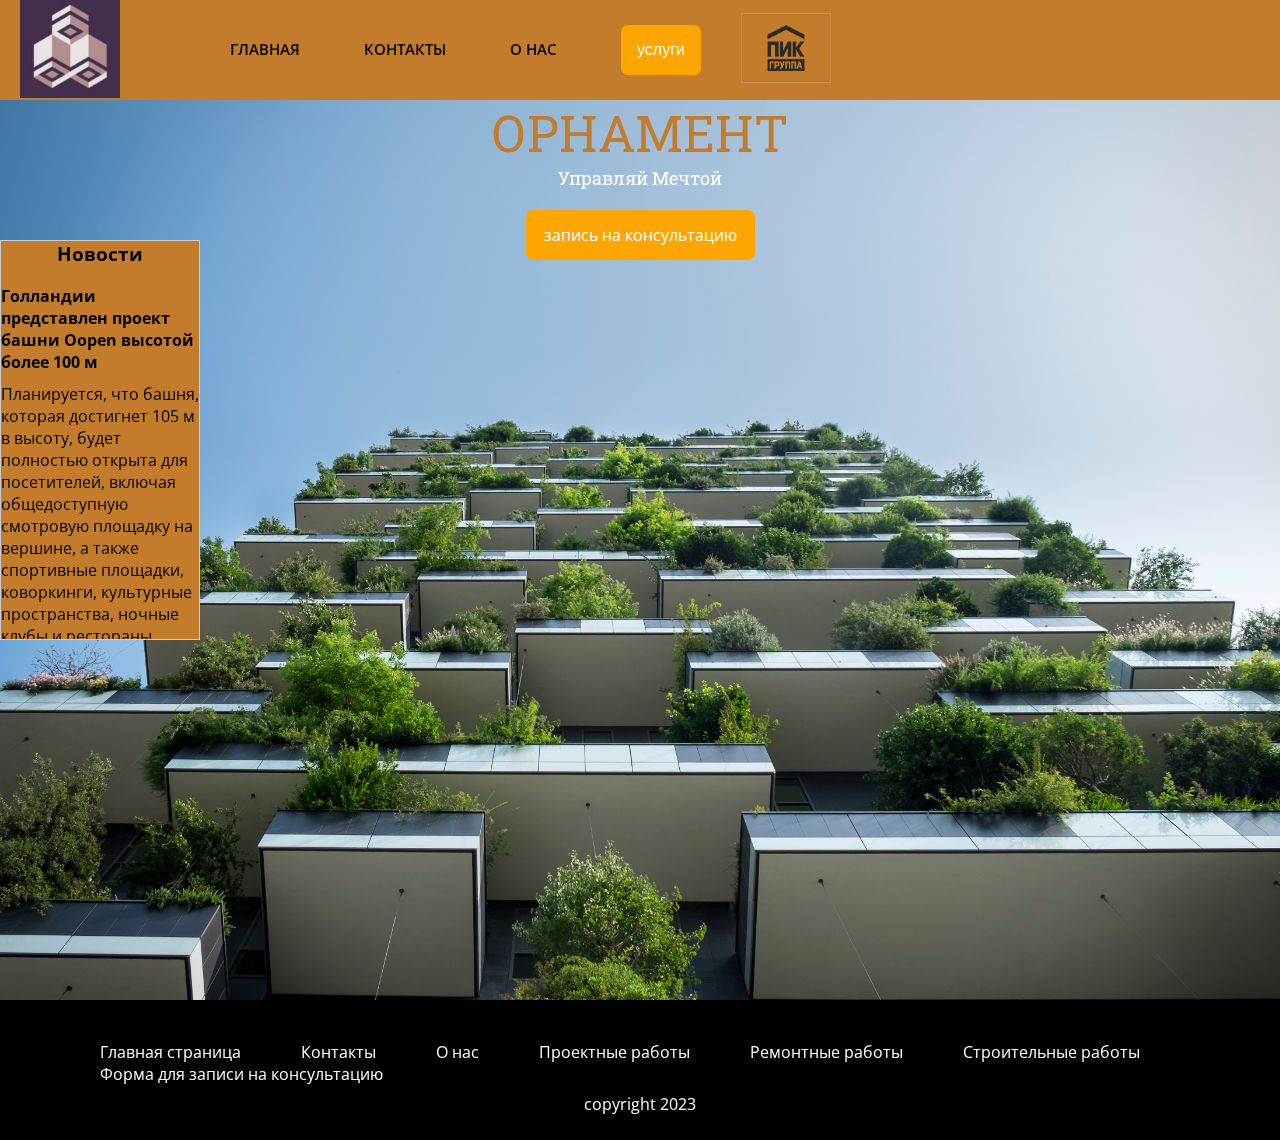
<file: index.html>
<!DOCTYPE html>
<html lang="eng">
<head>
    <meta charset="utf-8">
    <meta name="viewport" content="width=device-width, initial-scale=1.0">

    <link rel="stylesheet" href="style.css">
    <link rel="preconnect" href="https://fonts.googleapis.com">
    <link rel="preconnect" href="https://fonts.gstatic.com" crossorigin>
    <link href="https://fonts.googleapis.com/css2?family=Open+Sans:ital,wght@0,400;0,500;1,700;1,800&display=swap" rel="stylesheet">
    <link rel="preconnect" href="https://fonts.googleapis.com">
<link rel="preconnect" href="https://fonts.gstatic.com" crossorigin>
<link href="https://fonts.googleapis.com/css2?family=Roboto+Slab:wght@500&display=swap" rel="stylesheet">
    <title Сайт></title>
    <link>
    <script src="js.js"></script>
</head>
<header class="hl">
    <div class="hederlogo">
        <img src="logoss.png" alt="" width="100" height="100">
    </div>
    <div class="nav">
        <a class="navitems" href="index.html">ГЛАВНАЯ</a>
        <a class="navitems" href="cont.html">КОНТАКТЫ</a>
        <a class="navitems" href="main.html">О НАС</a>
        <div class="dropup">
            <button class="dropbtn">услуги</button>
            <div class="dropup-content">
              <a href="uslugi3.html">поектные работы</a>
              <a href="uslugi2.html">ремонтрные работы</a>
              <a href="uslugi.html">строительные работы</a>
            </div>
          </div>
        
    </div>
    <div class="newss">
        <a href="https://www.pik.ru/?utm_source=yandex.direct&utm_medium=cpc&utm_campaign=pik&utm_content=brand_moscow_ipoteka_4_5&keyword=пик%20группа%20москва&utm_term=astat:35607978969%7Cret:35607978969%7Cdsa:35607978969%7Ccid:69391357%7Cgid:4779686763%7Caid:13323805781%7Cpt:premium%7Cpos:1%7Cst:search%7Csrc:none%7Cdvc:desktop%7Creg:213%7Cadp:no%7Capt:none%7Ckey:пик%20группа%20москва&cor=0&_openstat=ZGlyZWN0LnlhbmRleC5ydTs2OTM5MTM1NzsxMzMyMzgwNTc4MTt5YW5kZXgucnU6cHJlbWl1bQ&yclid=2518875810642788351" target="_blank"><img src="6.png" alt="" height="70px" width="90px"></a>
    </div>
    
</header>
<body>
    <script src="js.js"></script>

    <div class="header">
        <div class="container">
            <div class="headerline">
                <div class="hederlogo">
                </div>
                
            </div>
        </div>
        <div class="header-down">
            <div  class="header-title"> 
                ОРНАМЕНТ
            </div>
                <div class="header-posttitle">
                    Управляй Мечтой
                </div>
            <div class="btn">
                <a class="button" href="form.html">запись на консультацию</a>
            </div>
        </div>
        <div class="carousel">
            <div class="slide">
              <img src="i.png" alt="Photo 1">
            </div>
            <div class="slide">
              <img src="i2.png" alt="Photo 2">
            </div>
            <div class="slide">
              <img src="i3.png" alt="Photo 3">
            </div>
          </div>
        <div class="sidebar">
            <h3 style="display: flex; justify-content: center;">Новости</h3>
            <ul>
                <li class="new-title">Голландии представлен проект башни Oopen высотой более 100 м</li>
                <li>Планируется, что башня, которая достигнет 105 м в высоту, будет полностью открыта для посетителей, включая общедоступную смотровую площадку на вершине, а также спортивные площадки, коворкинги, культурные пространства, ночные клубы и рестораны внутри. Иными словами, это будет огромный развлекательный комплекс, предназначенный для проведения досуга людьми.</li>
                <li>Недавно были представлены новые технологии строительства, которые могут изменить отрасль в будущем. Одной из таких технологий является 3D-печать домов. Эта технология позволяет создавать дома из различных материалов, таких как бетон, пластик и металл, быстро и снижать затраты на строительство.</li>
                <li>Еще одной инновационной технологией являются "умные дома". Они оснащены не только системами автоматизации и управления, но и различными датчиками, которые могут следить за уровнем влажности, температурой и состоянием материалов. Такие дома могут быть энергоэффективными и экологичными.</li>
                <li>Также были разработаны специальные мобильные приложения, которые позволяют следить за процессом строительства, управлять его бюджетом и контролировать сроки работы.</li>
                <li>В исследовании, проведенном компанией "Grand View Research" в 2020 году, прогнозируется, что технологии строительства будут быстро развиваться в ближайшие годы, что приведет к более быстрому и экологичному строительству, а также к снижению затрат.</li>
                
            </ul>
        </div>
    </div>
    <div class="footer">
        <ul style="list-style-type: none;"> 
            <li><a href="index.html">Главная страница</a></li>
            <li><a href="cont.html">Контакты</a></li>
            <li><a href="main.html">О нас</a></li>
            <li>
                
                <ul style="list-style-type: none;">
                    <li><a href="uslugi3.html">Проектные работы</a></li>
                    <li><a href="uslugi2.html">Ремонтные работы</a></li>
                    <li><a href="uslugi.html">Строительные работы</a></li>
                </ul>
            </li>
            <li><a href="form.html">Форма для записи на консультацию</a></li>
        </ul>
        <div >
        </div> 
        <div class="copy">
            <br>copyright 2023 
        </div>
            
    </div> 
    
           
</body>
</html>
</file>
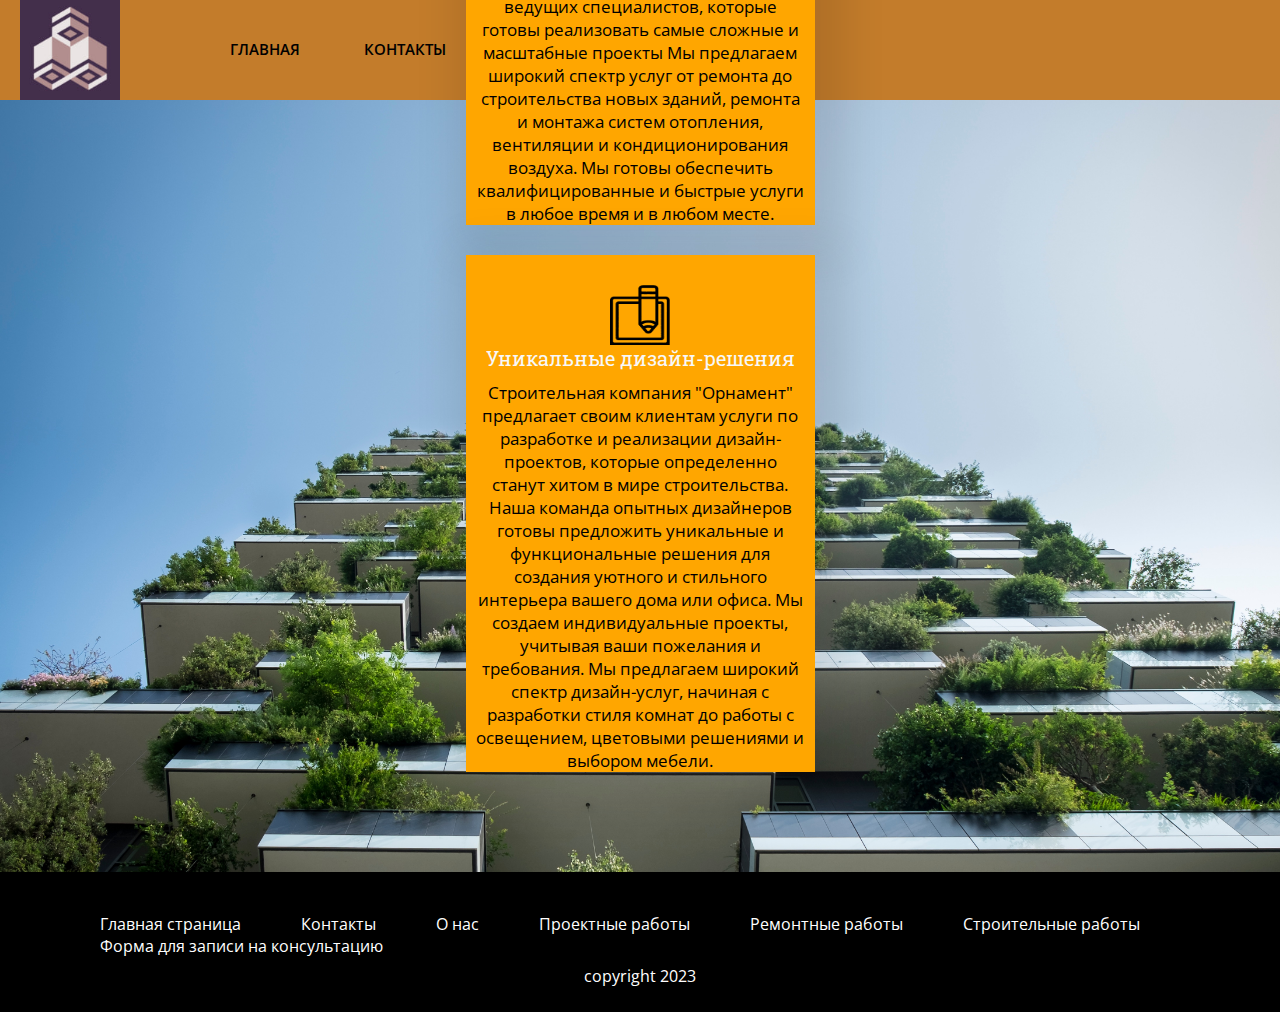
<file: main.html>
<DOCTYPE html>
<html lang="eng">
<head>
    <meta charset="utf-8">
    <link rel="stylesheet" href="style.css">
    <link rel="preconnect" href="https://fonts.googleapis.com">
    <link rel="preconnect" href="https://fonts.gstatic.com" crossorigin>
    <link href="https://fonts.googleapis.com/css2?family=Open+Sans:ital,wght@0,400;0,500;1,700;1,800&display=swap" rel="stylesheet">
    <link rel="preconnect" href="https://fonts.googleapis.com">
<link rel="preconnect" href="https://fonts.gstatic.com" crossorigin>
<link href="https://fonts.googleapis.com/css2?family=Roboto+Slab:wght@500&display=swap" rel="stylesheet">
    <title Сайт></title>
</head>
<header class="hl">
    <div class="hederlogo">
        <img src="logoss.png" alt="" width="100" height="100">
    </div>
    <div class="nav">
        <a class="navitems" href="index.html">ГЛАВНАЯ</a>
        <a class="navitems" href="cont.html">КОНТАКТЫ</a>
        <a class="navitems" href="main.html">О НАС</a>
        <div class="dropup">
            <button class="dropbtn">услуги</button>
            <div class="dropup-content">
              <a href="uslugi3.html">поектные работы</a>
              <a href="uslugi2.html">ремонтрные работы</a>
              <a href="uslugi.html">строительные работы</a>
            </div>
          </div>
</header>
<body>
<div class="header">
    <div class="container">
        <div class="headerline">
            <div class="hederlogo">
        
            </div>
        </div>
    </div>
    <div class="header-down">
        <div class="header-title-ons">
            
        </div>
    </div>
</div> 
<div class="bg-2"></div>   
<div class="cards">
    <div class="container">
        <div class="card-holder">
            <div class="card">
                <div class="card-image">
                    <img class="card-img" src="spd.png" height="60" width="70">
                </div>
                <div class="card-title">
                    Скорость

                </div>
                <div class="card-disc">
                    Строительная компания "Орнамент" специализируется на быстром и качественном выполнении строительных работ. Наша компания имеет большой опыт работы и тщательно подбирает квалифицированных специалистов, чтобы обеспечить быструю и профессиональную работу
                    Для быстрого решения задач и ускорения процесса строительства мы используем самые передовые технологии и оборудование, что помогает нашим специалистам справляться с задачами гораздо быстрее и эффективнее. 
                </div>
            </div>
            <div class="card">
                <div class="card-image">
                    <img class="card-img" src="chl.png" height="60" width="60">
                </div>
                <div class="card-title">
                    Профессионализм

                </div>
                <div class="card-disc">
                    Строительная компания "Орнамент" имеет широкий выбор квалифицированных и опытных специалистов в области строительства и ремонта. Наша команда состоит из ведущих специалистов, которые готовы реализовать самые сложные и масштабные проекты
                    Мы предлагаем широкий спектр услуг от ремонта до строительства новых зданий, ремонта и монтажа систем отопления, вентиляции и кондиционирования воздуха. Мы готовы обеспечить квалифицированные и быстрые услуги в любое время и в любом месте. 
                </div>
            </div>
            <div class="card">
                <div class="card-image">
                    <img class="card-img" src="dsn.png" height="60" width="60">
                </div>
                <div class="card-title">
                    Уникальные дизайн-решения

                </div>
                <div class="card-disc">
                    Строительная компания "Орнамент" предлагает своим клиентам услуги по разработке и реализации дизайн-проектов, которые определенно станут хитом в мире строительства. Наша команда опытных дизайнеров готовы предложить уникальные и функциональные решения для создания уютного и стильного интерьера вашего дома или офиса.
                    Мы создаем индивидуальные проекты, учитывая ваши пожелания и требования. Мы предлагаем широкий спектр дизайн-услуг, начиная с разработки стиля комнат до работы с освещением, цветовыми решениями и выбором мебели. 

                </div>
            </div>
        </div>
    </div>
</div>
</div>    
</div>
<div class="footer">
    <ul style="list-style-type: none;"> 
        <li><a href="index.html">Главная страница</a></li>
        <li><a href="cont.html">Контакты</a></li>
        <li><a href="main.html">О нас</a></li>
        <li>
            
            <ul style="list-style-type: none;">
                <li><a href="uslugi3.html">Проектные работы</a></li>
                <li><a href="uslugi2.html">Ремонтные работы</a></li>
                <li><a href="uslugi.html">Строительные работы</a></li>
            </ul>
        </li>
        <li><a href="form.html">Форма для записи на консультацию</a></li>
    </ul>
    <div >
    </div> 
    <div class="copy">
        <br>copyright 2023 
    </div>
        
</div>         
</body>
</html>
</file>
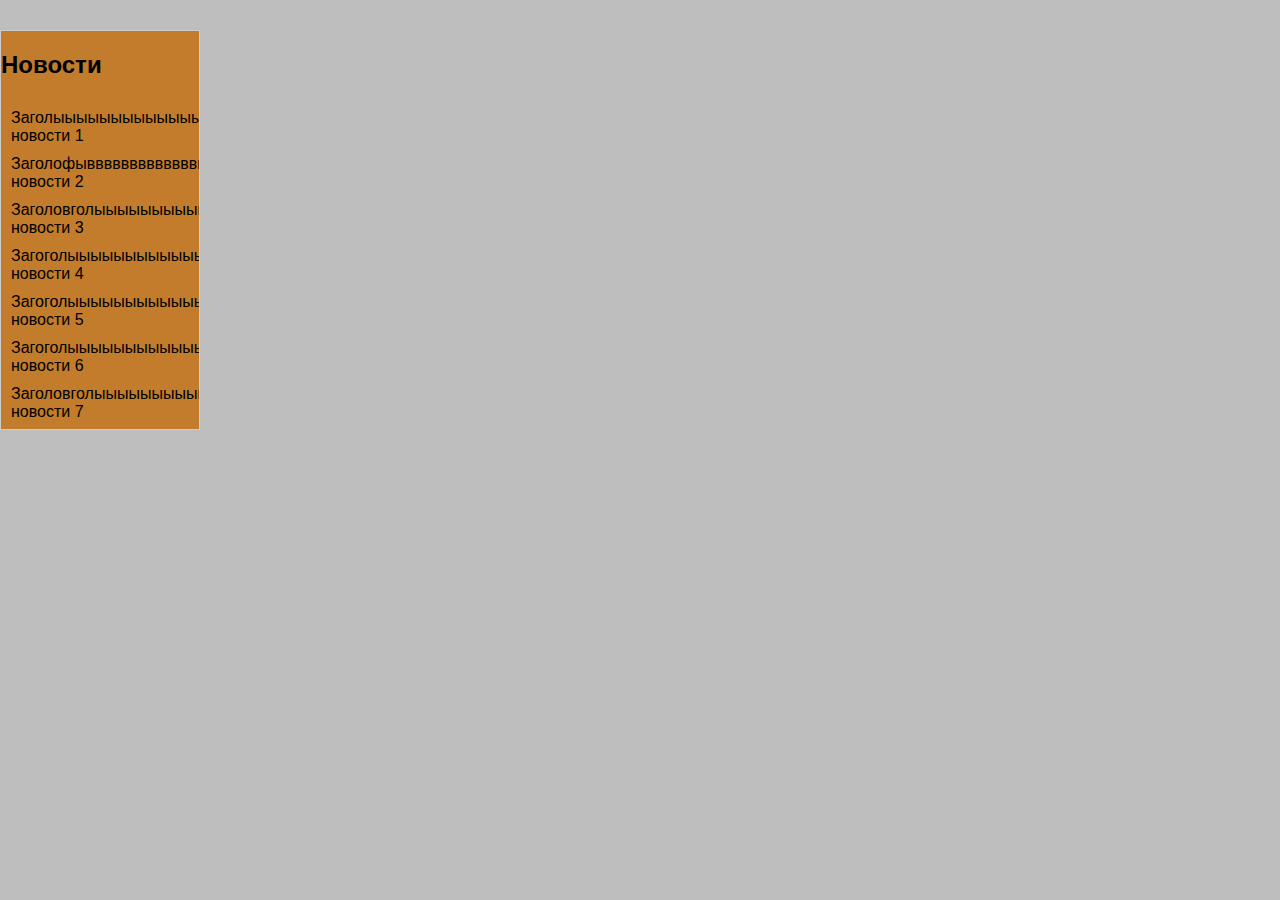
<file: new.html>
<!DOCTYPE html>
<html lang="en">
<head>
    <meta charset="UTF-8">
    <title>Сайт с сайдбаром</title>
    <link rel="stylesheet" href="style.css">
</head>
<body>
    <div class="sidebar">
        <h2>Новости</h2>
        <div class="news">
          <ul>
            <li>Заголыыыыыыыыыыыыыыыыыыыыыыыыыыыыыыыыыыыыыыыыыыыыыыыыыыыыыыыыыыыыыовок новости 1</li>
            <li>Заголофыввввввввввввввввввввввок новости 2</li>
            <li>Заголовголыыыыыыыыыыыыыыыыыыыыыыыыыыыыыыыыыыыыыыыыыыыыыыыыыыыыыыыыыыыыыовок новости 3</li>
            <li>Загоголыыыыыыыыыыыыыыыыыыыыыыыыыыыыыыыыыыыыыыыыыыыыыыыыыыыыыыыыыыыыыовловок новости 4</li>
            <li>Загоголыыыыыыыыыыыыыыыыыыыыыыыыыыыыыыыыыыыыыыыыыыыыыыыыыыыыыыыыыыыыыовголыыыыыыыыыыыыыыыыыыыыыыыыыыыыыыыыыыыыыыыыыыыыыыыыыыыыыыыыыыыыыовголыыыыыыыыыыыыыыыыыыыыыыыыыыыыыыыыыыыыыыыыыыыыыыыыыыыыыыыыыыыыыовловок новости 5</li>
            <li>Загоголыыыыыыыыыыыыыыыыыыыыыыыыыыыыыыыыыыыыыыыыыыыыыыыыыыыыыыыыыыыыыовловок новости 6</li>
            <li>Заголовголыыыыыыыыыыыыыыыыыыыыыыыыыыыыыыыыыыыыыыыыыыыыыыыыыыыыыыыыыыыыыовок новости 7</li>
            <li>Заголовок новости 8</li>
            <li>Заголовок новости 9</li>
            <li>Заголовок новости 10</li>
          </ul>
        </div>
      </div>
      
      
</body>
</html>
</file>
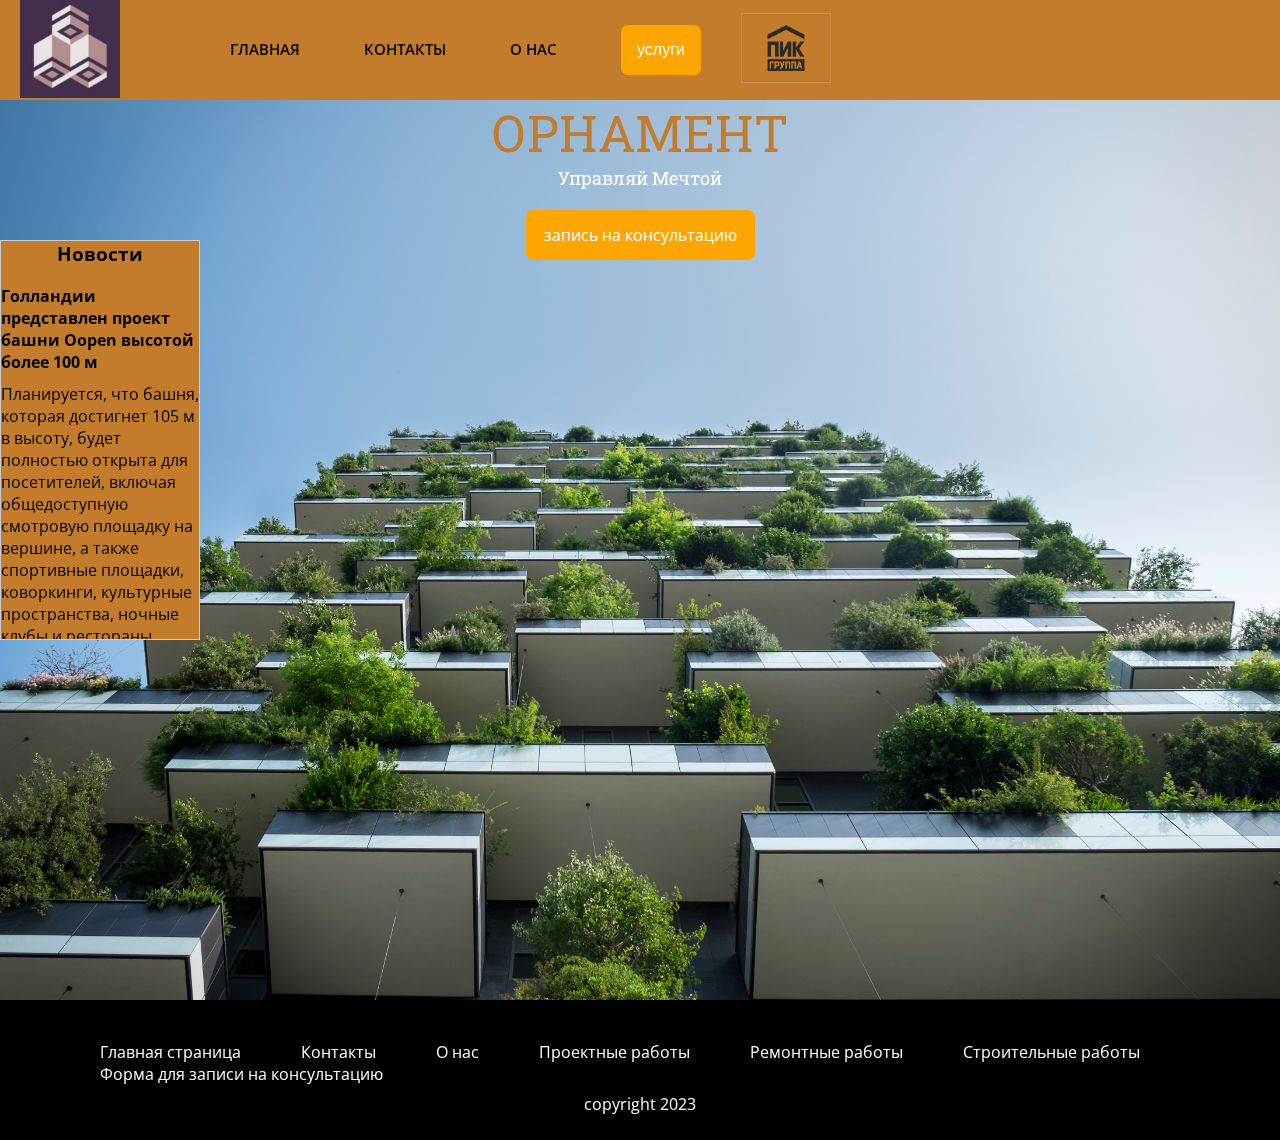
<file: qwertyuiop.html>
<!DOCTYPE html>
<html lang="eng">
<head>
    <meta charset="utf-8">
    <meta name="viewport" content="width=device-width, initial-scale=1.0">

    <link rel="stylesheet" href="style.css">
    <link rel="preconnect" href="https://fonts.googleapis.com">
    <link rel="preconnect" href="https://fonts.gstatic.com" crossorigin>
    <link href="https://fonts.googleapis.com/css2?family=Open+Sans:ital,wght@0,400;0,500;1,700;1,800&display=swap" rel="stylesheet">
    <link href="js.js">
    <link href="style.css">
    <link rel="preconnect" href="https://fonts.googleapis.com">
<link rel="preconnect" href="https://fonts.gstatic.com" crossorigin>
<link href="https://fonts.googleapis.com/css2?family=Roboto+Slab:wght@500&display=swap" rel="stylesheet">
    <title Сайт></title>
    <script src="js.js"></script>
</head>
<header class="hl">
    <div class="hederlogo">
        <img src="logoss.png" alt="" width="100" height="100">
    </div>
    <div class="nav">
        <a class="navitems" href="index.html">ГЛАВНАЯ</a>
        <a class="navitems" href="cont.html">КОНТАКТЫ</a>
        <a class="navitems" href="main.html">О НАС</a>
        <div class="dropup">
            <button class="dropbtn">услуги</button>
            <div class="dropup-content">
              <a href="uslugi3.html">поектные работы</a>
              <a href="uslugi2.html">ремонтрные работы</a>
              <a href="uslugi.html">строительные работы</a>
            </div>
          </div>
        
    </div>
    <div class="newss">
        <a href="https://www.pik.ru/?utm_source=yandex.direct&utm_medium=cpc&utm_campaign=pik&utm_content=brand_moscow_ipoteka_4_5&keyword=пик%20группа%20москва&utm_term=astat:35607978969%7Cret:35607978969%7Cdsa:35607978969%7Ccid:69391357%7Cgid:4779686763%7Caid:13323805781%7Cpt:premium%7Cpos:1%7Cst:search%7Csrc:none%7Cdvc:desktop%7Creg:213%7Cadp:no%7Capt:none%7Ckey:пик%20группа%20москва&cor=0&_openstat=ZGlyZWN0LnlhbmRleC5ydTs2OTM5MTM1NzsxMzMyMzgwNTc4MTt5YW5kZXgucnU6cHJlbWl1bQ&yclid=2518875810642788351" target="_blank"><img src="6.png" alt="" height="70px" width="90px"></a>
    </div>
    
</header>
<body>
    
      
      
      
      
    <div class="header">
        <div class="container">
            <div class="headerline">
                <div class="hederlogo">
                </div>
                
            </div>
        </div>
        <div class="header-down">
            <div  class="header-title"> 
                ОРНАМЕНТ
            </div>
                <div class="header-posttitle">
                    Управляй Мечтой
                </div>
            <div class="btn">
                <a class="button" href="form.html">запись на консультацию</a>
            </div>
        </div>
        <div class="carousel">
            <div class="slide">
              <img src="i.png" alt="Photo 1">
            </div>
            <div class="slide">
              <img src="i2.png" alt="Photo 2">
            </div>
            <div class="slide">
              <img src="i3.png" alt="Photo 3">
            </div>
          </div>
        <div class="sidebar">
            <h3 style="display: flex; justify-content: center;">Новости</h3>
            <ul>
                <li class="new-title">Голландии представлен проект башни Oopen высотой более 100 м</li>
                <li>Планируется, что башня, которая достигнет 105 м в высоту, будет полностью открыта для посетителей, включая общедоступную смотровую площадку на вершине, а также спортивные площадки, коворкинги, культурные пространства, ночные клубы и рестораны внутри. Иными словами, это будет огромный развлекательный комплекс, предназначенный для проведения досуга людьми.</li>
                <li>Недавно были представлены новые технологии строительства, которые могут изменить отрасль в будущем. Одной из таких технологий является 3D-печать домов. Эта технология позволяет создавать дома из различных материалов, таких как бетон, пластик и металл, быстро и снижать затраты на строительство.</li>
                <li>Еще одной инновационной технологией являются "умные дома". Они оснащены не только системами автоматизации и управления, но и различными датчиками, которые могут следить за уровнем влажности, температурой и состоянием материалов. Такие дома могут быть энергоэффективными и экологичными.</li>
                <li>Также были разработаны специальные мобильные приложения, которые позволяют следить за процессом строительства, управлять его бюджетом и контролировать сроки работы.</li>
                <li>В исследовании, проведенном компанией "Grand View Research" в 2020 году, прогнозируется, что технологии строительства будут быстро развиваться в ближайшие годы, что приведет к более быстрому и экологичному строительству, а также к снижению затрат.</li>
                
            </ul>
        </div>
    </div>
    <div class="footer">
        <ul style="list-style-type: none;"> 
            <li><a href="index.html">Главная страница</a></li>
            <li><a href="cont.html">Контакты</a></li>
            <li><a href="main.html">О нас</a></li>
            <li>
                
                <ul style="list-style-type: none;">
                    <li><a href="uslugi3.html">Проектные работы</a></li>
                    <li><a href="uslugi2.html">Ремонтные работы</a></li>
                    <li><a href="uslugi.html">Строительные работы</a></li>
                </ul>
            </li>
            <li><a href="form.html">Форма для записи на консультацию</a></li>
        </ul>
        <div >
        </div> 
        <div class="copy">
            <br>copyright 2023 
        </div>
            
    </div> 
    
           
</body>
</html>
</file>
<file: style.css>
body{
    margin: 0; font-family: 'Open Sans', sans-serif;
    
    background-color: rgb(190, 190, 190);
}
.container {
    margin: 0px 166px;
}
.header {
    background-image: url(fuf.png);
    height: 100vh;
    width: 100%;
    background-repeat: no-repeat;
    background-size: cover;
}

    

.headerline{
    padding-top: 0px;
    display: flex;
    align-items: center;
}
.navitems{
    color: #000000;;
    text-decoration: none;
    font-weight: 600;
    font-size: 15px;
    margin-right: 60px;
    transition: color  0.3s linear;
    
}
.navitems:hover{
    color: #00bfff
}
.hl{
    background-color: rgb(195, 124, 43);
    height: 100px;
    display: flex;
    align-items: center;
    
    
}
.nav{
    margin-left: 100px;
    padding: 10px;
    
    
}
.hederlogo{
    margin-top: 0px;
    margin-left: 20px;
    width: 100px;
}

.header-title{
    color: rgb(195, 124, 43);
    font-size: 50px;
    margin-left: 0px;
    font-family: 'Roboto Slab', serif;
    text-align: center;
    

    

}

.header-posttitle{
    color: rgb(255, 255, 255);
    font-size: 18px;
    margin-top: 0px;
    margin-left: 0px;
    font-family: 'Roboto Slab', serif;
    text-align: center;

}

.button{
    background-color: orange;
    position: absolute;
    color: #fff;
    text-decoration: none;
    padding: 14px 18px;
    border-radius: 7px;
    transition: background-color 0.3s linear;
    justify-content: center;
   

}
.btn{
    display: flex;
    justify-content: center;
    margin-top: 20px;
}

.button:hover{
    background-color: brown;
    
}
.card-image{
    display: flex;
    justify-content: center;
    padding-top: 30px;
    
    

} 
.card-title{
    display: flex;
    justify-content: center;
    font-size: 20px;
    color: #f8f8f8;
    font-family: 'Roboto Slab', serif;
}
.card-disc{
    display: flex;
    justify-content: center;
    text-align: center;
    font-size: 17px;
    padding: 0px 10px;
    margin-top: 10px;

}
.card{
    background-color: rgb(255, 166, 0);
    width: 349px;
    box-shadow: 10px 10px 40px 20px #0000001A;
    margin-top: -637px;
    margin-block-end: 100px;
    padding: 0px 0px;
}
.card-holder{
    display: flex;
    justify-content: space-between;
}
.header-title-ons{
    display: flex;
    justify-content: center;
    color: rgb(195, 124, 43);
    font-size: 50px;
    font-family: 'Roboto Slab', serif;
}






.dropbtn { 

    background-color: orange;
    color: white;
    padding: 16px;
    font-size: 16px;
    border: none;
    transition: background-color 0.3s linear;
    border-radius: 7px;
    
}




.dropup {
    
    display: inline-block;
    
}


.dropup-content {
    display: none;
    position: absolute;
    background-color: #f1f1f1;
    min-width: 160px;
    box-shadow: 0px 8px 16px 0px rgba(0,0,0,0.2);
    z-index: 1;
}


.dropup-content a {
    color: black;
    padding: 12px 16px;
    text-decoration: none;
    display: block;
}


.dropup-content a:hover {background-color: orange}


.dropup:hover .dropup-content {
    display: block;
}


.dropup:hover .dropbtn {
    background-color: brown;
}
.header-cont{
    background-image: url(iphone.jpg);
    height: 300px;
    background-repeat: no-repeat;
    background-size: cover;
    
}
.karta{
    position: absolute;
    top:395px;
    margin-left: 150px;
}
.card-cont{
    
    background-color: rgb(255, 166, 0);
    width: 300px;
    height: 400px;
    box-shadow: 10px 10px 40px 20px #0000001A;
   margin-top: 100px;
   margin-left: 850px;
    
    padding: 0px 0px;
    
    
    
}
.card-disc-cont{
    float: top;
    margin-left: 30px;
    margin-top: 30px;
    
}
.card-disc-cont a{
    position: absolute;
    text-decoration: none;
    color:#fff;
    margin-left: 10px;
    
}
.form{
    background-color: rgb(130, 207, 153);
}
.fm{
    display: flex;
    justify-content: center;
}

.header-stroitext{
    font-family:'Open Sans', sans-serif;
    color: orange;
    font-size: 20px;
    
}
.stroi-bg{
    background-image: url(fuf.png);
    height: 400px;
    width: 100%;
    background-repeat: no-repeat;
    background-size: cover;

}
table {
    border-collapse: collapse;
    width: 100%;
    margin-top: 200px;
}

th, td {
    border: 3px solid #dddddd;
    text-align: left;
    padding: 8px;
}

th {
    background-color: #f2f2f2;
}
.stroi-title{
    display:flex;
    font-family:'Open Sans', sans-serif;
    color: orange;
    font-size: 60px;
    justify-content: center;
    margin-top: -250px;


}
.footer{
    background-color: #000000;
    padding: 25px 0px;
    color: #fff;
    text-align: center;
    text-decoration: none;
    list-style-type: none;
    
    
}
.footer a{
    text-decoration: none;
    list-style-type: none;
    color: #fff;
    float: left;
    padding-left:60px;
    
    
}   
.copy{
    margin-top: 10px;
    justify-content: center;
    padding-top: 30px;

}


.sidebar {
    width: 200px;
    background-color:rgb(195, 124, 43);
    padding: 0px;
    box-sizing: border-box;
    margin-top: 30px;
    

}

.sidebar h3 {
    margin-top: 0;
}

.sidebar ul {
    list-style-type: none;
    padding: 0;
    color: #000000
}

.sidebar li {
    margin-bottom: 10px;
}

.new-title{
    font-weight:bold
}



.sidebar {
    width: 200px;
    height: 400px; 
    overflow-y: auto; 
    border: 1px solid #ccc; 
  }
  
.news {
    padding: 10px; 
  }
  
.news ul {
    list-style-type: none;
    padding: 0;
    margin: 0;
  }
  
.news ul li {
    margin-bottom: 10px;

  }
.newss{
    display: inline-block;
    padding: 30px;

  }
@media (max-width: 860px){
    .navitems{
        font-size: 12px;}
    .dropbtn{
        margin-left: 112px;
    }
}
@media (max-width: 870px){
    .copy{
        margin-top: 50px;
    }
}
@media (max-width: 1470px){
    .card-holder{
        display: flex;
        flex-direction:column ;
        margin-top: -900px;
        
    }

    .card{
        margin-top: -70px;
        margin-left: auto;
        margin-right: auto;
       
    }
    
}
@media (max-width: 1250px){
    .carousel{
        display: none;
    }
    .card-cont{
        display: block;
        margin-left: auto;
        margin-right: auto;
        margin-top: 600px;
    }
    .karta{
        display: flex;
        justify-content: center;
        margin-left: auto;
        margin-right: auto;
    }

}
.us-footer{
 margin-top: 100px;
}
@media (max-width: 720px){
    .navitems{
        font-size: 12px;}
    .dropbtn{
        margin-left: -200px;
    }
    .newss{
       display: flex;
       margin-left: -100px;
       
    }
    .sidebar{
        margin-top: 70px;
    }
   .dropup-content{
    margin-left: -200px;
   }
}
@media (max-width: 1470px){
    .card-holder{
        margin-top: -1700px;
    }
}
.carousel {
    width: 500px; 
    height: 300px; 
    overflow: hidden; 
    position: absolute;
    margin-left: 500px;
    margin-top: 100px;
  }
  
  .slide {
    width: 700px; 
    height: 100%;
    position: absolute; 
    opacity: 0;
    transition: opacity 0.5s ease; 
  }
  
  .slide.active {
    opacity: 1; 
  }
</file>
